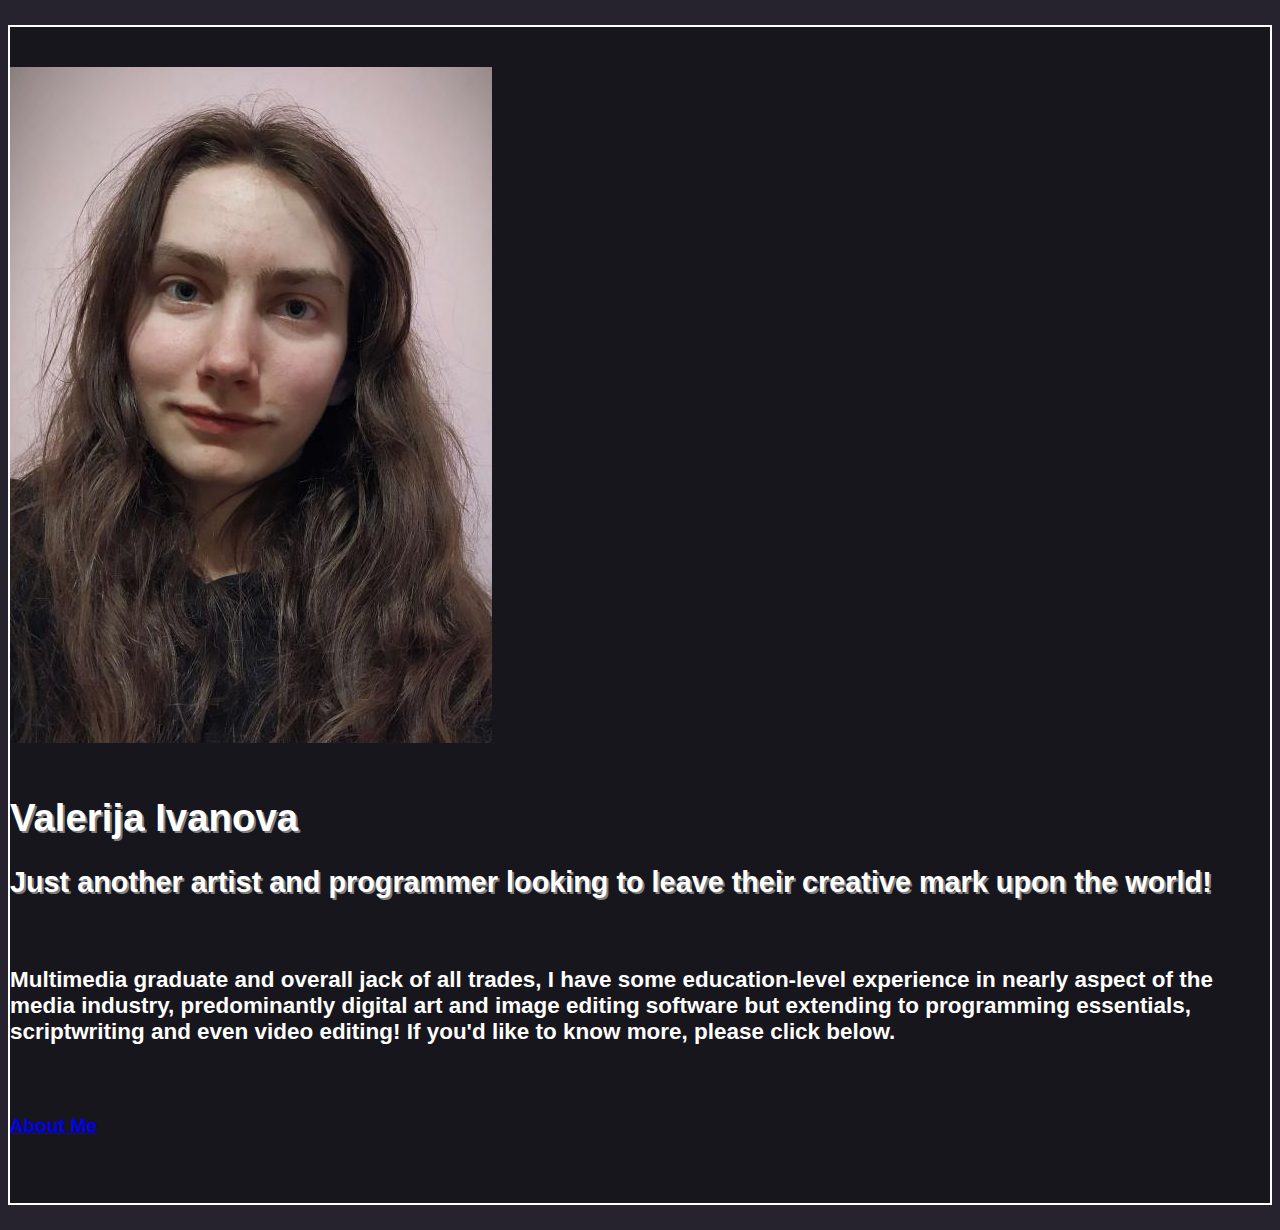
<file: index.html>
<!DOCTYPE html>

<html>

	<head>
	
		<title>Curriculum Vitae</title>
		<meta name="viewport" content="width=device-width, initial-scale=1">
		<link href="https://cdn.jsdelivr.net/npm/bootstrap@5.3.0-alpha1/dist/css/bootstrap.min.css" rel="stylesheet" integrity="sha384-GLhlTQ8iRABdZLl6O3oVMWSktQOp6b7In1Zl3/Jr59b6EGGoI1aFkw7cmDA6j6gD" crossorigin="anonymous">
		<link rel="stylesheet" href="style/style.css">
		
	</head>
	
	<body>
		
		<div class="container text-center">
			
			<div class="row align-items-center">
				
				<div class="col-1"></div>
				
				<div class="col-10">
					
					<img class="img-fluid rounded mx-auto d-block" src="images/me.jpg" alt="Photo of a somewhat disheveled but clearly spirited young woman smiling at the camera">
					<br><br>
					
					<h1>Valerija Ivanova</h1>
					
					<h2>Just another artist and programmer looking to leave their creative mark upon the world!</h2>
					<br>
					
					<h3>Multimedia graduate and overall jack of all trades, I have some education-level experience in nearly aspect of the media industry, predominantly digital art and image editing software but extending to programming essentials, scriptwriting and even video editing! If you'd like to know more, please click below.</h3>
					<br>
					<a class="btn btn-dark btn-primary col-12 col-xxl-3" href="body/body.html" role="button"><h4>About Me</h4></a>
					
				</div>
				
				<div class="col-1"></div>
				
			</div>
			
		</div>
		
		<script src="https://cdn.jsdelivr.net/npm/bootstrap@5.3.0-alpha1/dist/js/bootstrap.bundle.min.js" integrity="sha384-w76AqPfDkMBDXo30jS1Sgez6pr3x5MlQ1ZAGC+nuZB+EYdgRZgiwxhTBTkF7CXvN" crossorigin="anonymous"></script>
		
	</body>
	
</html>
</file>
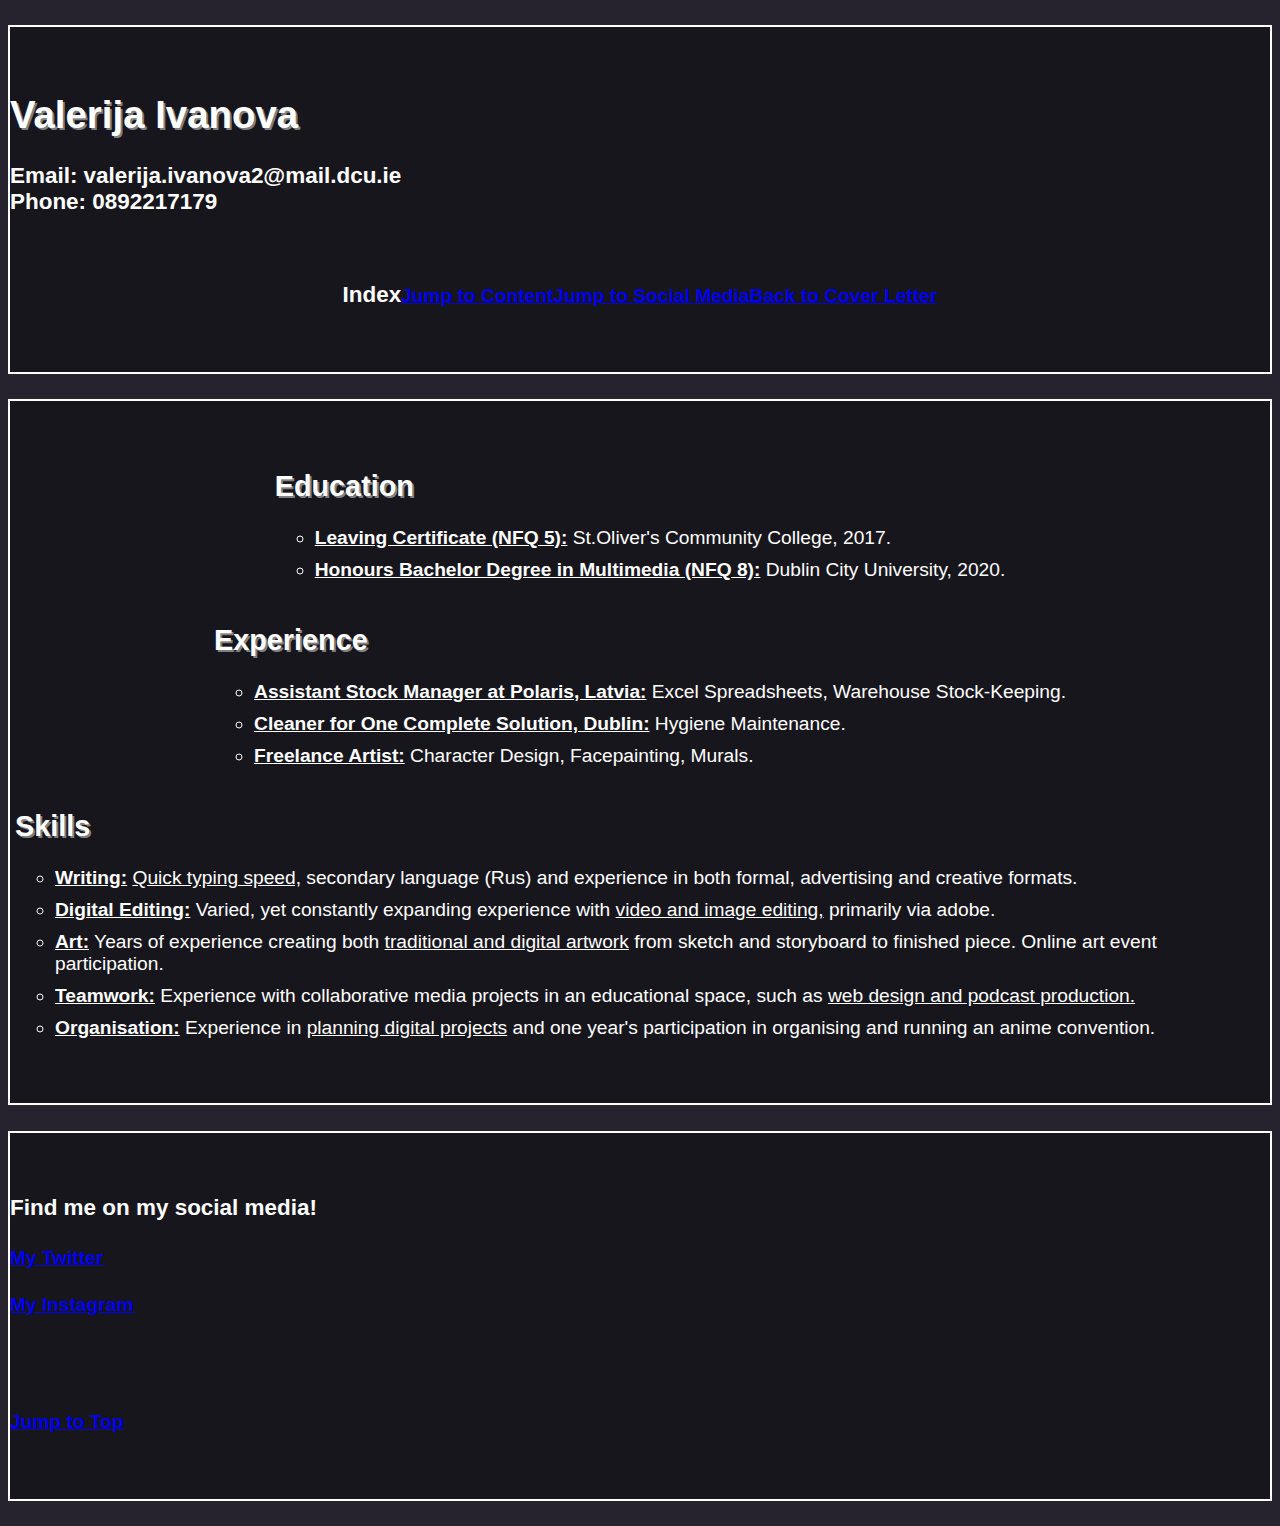
<file: body/body.html>
<!DOCTYPE html>

<html>

	<head>
	
		<meta name="viewport" content="width=device-width, initial-scale=1">
		<link href="https://cdn.jsdelivr.net/npm/bootstrap@5.3.0-alpha1/dist/css/bootstrap.min.css" rel="stylesheet" integrity="sha384-GLhlTQ8iRABdZLl6O3oVMWSktQOp6b7In1Zl3/Jr59b6EGGoI1aFkw7cmDA6j6gD" crossorigin="anonymous">
		
		<title>Curriculum Vitae</title>
		
		<link rel="stylesheet" href="../style/style.css">
		
	</head>
	
	<body>
		
		<div id="index" class="container text-center">
			
			<div class="row align-items-center">
				
				<div class="col-1"></div>
				
				<div class="col-10">
					
					<h1>Valerija Ivanova</h1>
					
					<h3>Email: valerija.ivanova2@mail.dcu.ie
					<br>Phone: 0892217179</h3><br>
					
					<div id="menu" class="row align-items-center">
						<h3>Index</h3>
						<a class="btn btn-dark btn-primary col-12 col-xxl-3" href="#skills" role="button"><h4>Jump to Content</h4></a>
						<a class="btn btn-dark btn-primary col-12 col-xxl-3" href="#social-media" role="button"><h4>Jump to Social Media</h4></a>
						<a class="btn btn-dark btn-primary col-12 col-xxl-3" href="../index.html" role="button"><h4>Back to Cover Letter</h4></a>
					</div>
					
				</div>
				
				<div class="col-1"></div>
				
			</div>
				
		</div>
		
		<div id="skills" class="container">
			
			<div id="body-content" class="row">
				
				<div class="col-11 col-lg-4">
					
					<h2>Education</h2>
					<ul class="list-circle">
					<li><span style="text-decoration:underline;font-weight:bold">Leaving Certificate (NFQ 5):</span> St.Oliver's Community College, 2017.</li>
					<li><span style="text-decoration:underline;font-weight:bold">Honours Bachelor Degree in Multimedia (NFQ 8):</span> Dublin City University, 2020.</li>
					</ul></li>
					</ul>
					
				</div>
				
				<div class="col-11 col-lg-4">
					
					<h2>Experience</h2>
					<ul class="list-circle">
					<li><span style="text-decoration:underline;font-weight:bold">Assistant Stock Manager at Polaris, Latvia:</span> Excel Spreadsheets, Warehouse Stock-Keeping.</li>
					<li><span style="text-decoration:underline;font-weight:bold">Cleaner for One Complete Solution, Dublin:</span> Hygiene Maintenance.</li>
					<li><span style="text-decoration:underline;font-weight:bold">Freelance Artist:</span> Character Design, Facepainting, Murals.</li>
					</ul>
					
				</div>
				
				<div class="col-11 col-lg-4">
					
					<h2>Skills</h2>
					<ul class="list-circle">
					<li><span style="text-decoration:underline;font-weight:bold">Writing:</span> <u>Quick typing speed,</u> secondary language (Rus) and experience in both formal, advertising and creative formats.</li>
					<li><span style="text-decoration:underline;font-weight:bold">Digital Editing:</span> Varied, yet constantly expanding experience with <u>video and image editing,</u> primarily via adobe.</li>
					<li><span style="text-decoration:underline;font-weight:bold">Art:</span> Years of experience creating both <u>traditional and digital artwork</u> from sketch and storyboard to finished piece. Online art event participation.</li>
					<li><span style="text-decoration:underline;font-weight:bold">Teamwork:</span> Experience with collaborative media projects in an educational space, such as <u>web design and podcast production.</u></li>
					<li><span style="text-decoration:underline;font-weight:bold">Organisation:</span> Experience in <u>planning digital projects</u> and one year's participation in organising and running an anime convention.</li>
					</ul>
					
				</div>
				
			</div>
			
		</div>
		
		<div id="social-media" class="container text-center">
			
			<div class="row align-items-center">
			
				<div class="col-1"></div>
				
				<div class="col-10">
					
					<h3 >Find me on my social media!</h3>
					<a class="btn btn-dark btn-primary" href="https://www.twitter.com/Essek_Thelyss" role="button"><h4>My Twitter</h4></a>
					<a class="btn btn-dark btn-primary" href="https://www.instagram.com/soviniysketches/" role="button"><h4>My Instagram</h4></a><br><br>
					<a class="btn btn-dark btn-primary" href="#index" role="button"><h4>Jump to Top</h4></a>
					
				</div>
				
				<div class="col-1"></div>
				
			</div>
			
		</div>
		
		<script src="https://cdn.jsdelivr.net/npm/bootstrap@5.3.0-alpha1/dist/js/bootstrap.bundle.min.js" integrity="sha384-w76AqPfDkMBDXo30jS1Sgez6pr3x5MlQ1ZAGC+nuZB+EYdgRZgiwxhTBTkF7CXvN" crossorigin="anonymous"></script>
		
	</body>
	
</html>
</file>
<file: style/style.css>
body {
	color:white;
	font-family:Helvetica;
	background:#26222E;
	font-size:120%;
}

h1, h2 {
	text-shadow: 2px 2px Grey;
}

li {
	margin: 10px 0;
}

.list-circle {
	list-style-type: circle;
}

.container {
	display: flex-center;
	margin-top: 2%;
	margin-bottom: 2%;
	background-color: #18161d;
	border: 2px solid White;
	padding-top: 40px;
	padding-bottom: 40px;
}
	
.row {
	display: flex-center;
    flex-wrap: wrap;
}

#body-content {
	display: flex;
	justify-content: space-around;
	padding: 5px;
}

#menu {
	display: flex;
	justify-content: center;
}
</file>
